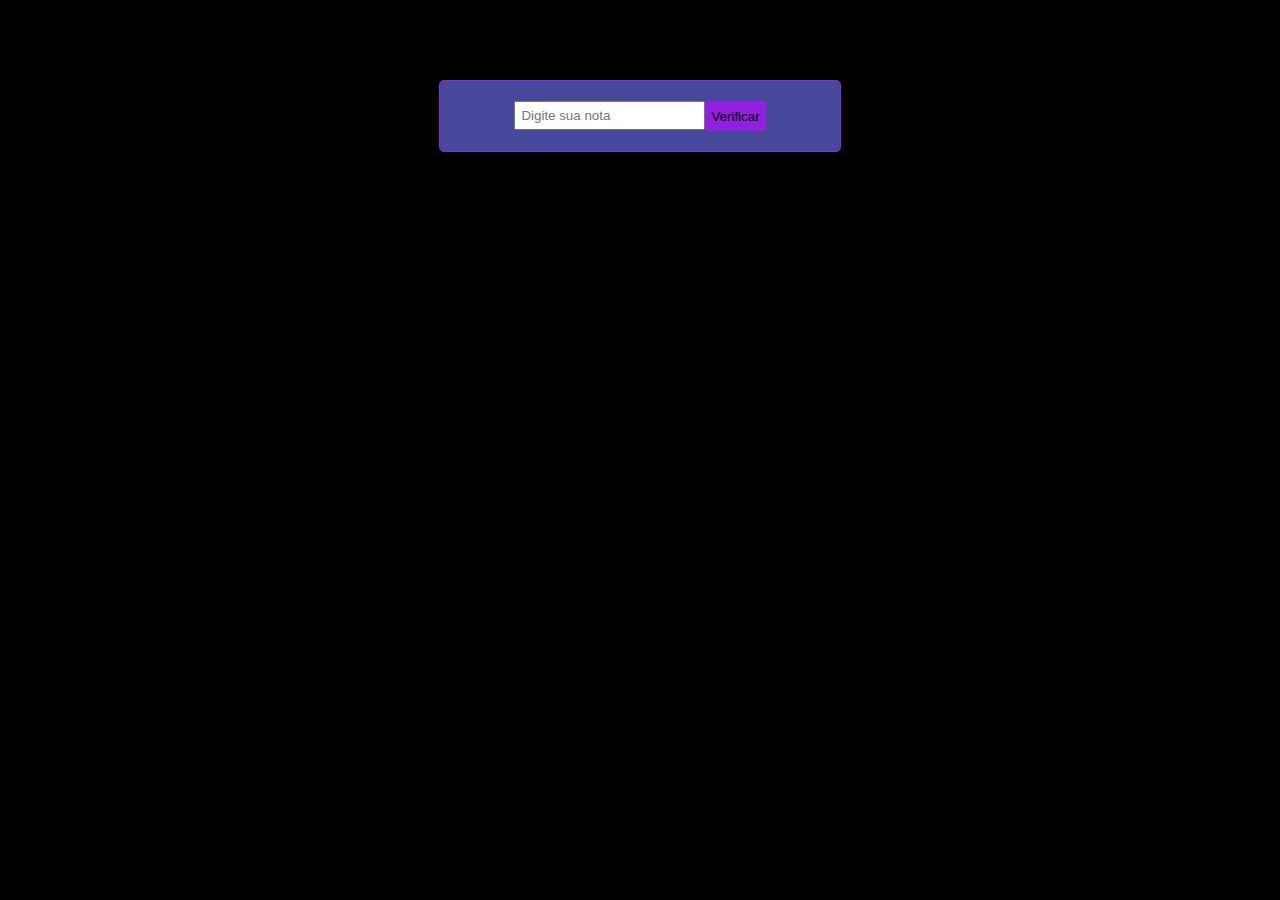
<file: index.html>
<!DOCTYPE html>
<html lang="pt-br">
<head>
    <meta charset="UTF-8">
    <meta name="viewport" content="width=device-width, initial-scale=1.0">
    <title>Verificador de nota</title>
    <link rel="stylesheet" href="./css/style.css">
</head>
<body>
    <div class="container">
        <form>
            <div class="form-control">
                <input type="text" id="nota" placeholder="Digite sua nota">
            </div>
            <button> Verificar </button>
        </form>
    </div>
    <script src="./js/script.js"></script>
</body>
</html>
</file>
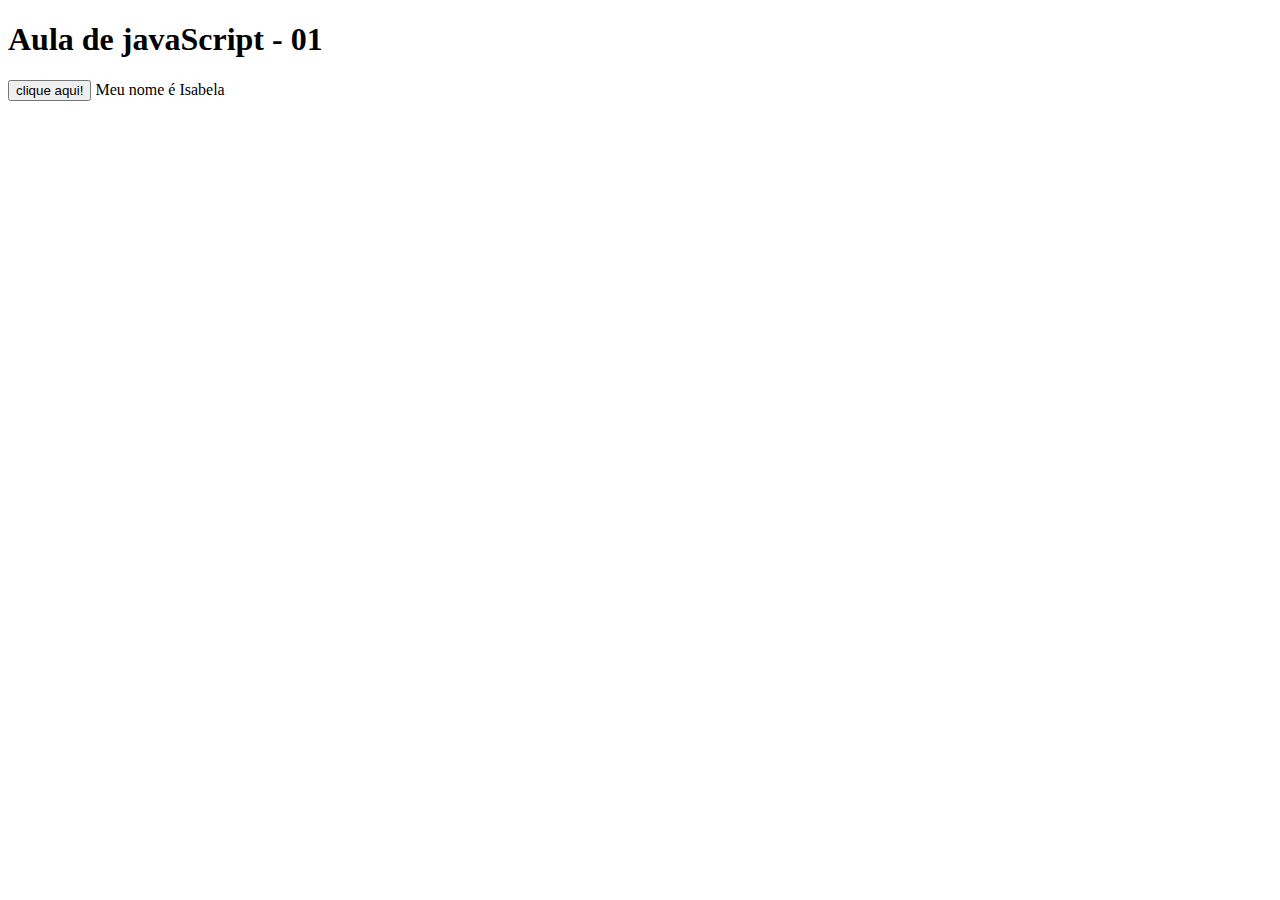
<file: aula.html>
<!DOCTYPE html>
<html lang="pt-br">
<head>
    <meta charset="UTF-8">
    <meta name="viewport" content="width=device-width, initial-scale=1.0">
    <title>Primeira aula de JavaScript</title>
</head>
<body>
    <h1>Aula de javaScript - 01</h1>

    <button onclick="alert('Olá meu nome é Isabela')">clique aqui!</button>
   
    <script type="text/javascript" src="aula.js"></script>
</body>
</html>
</file>
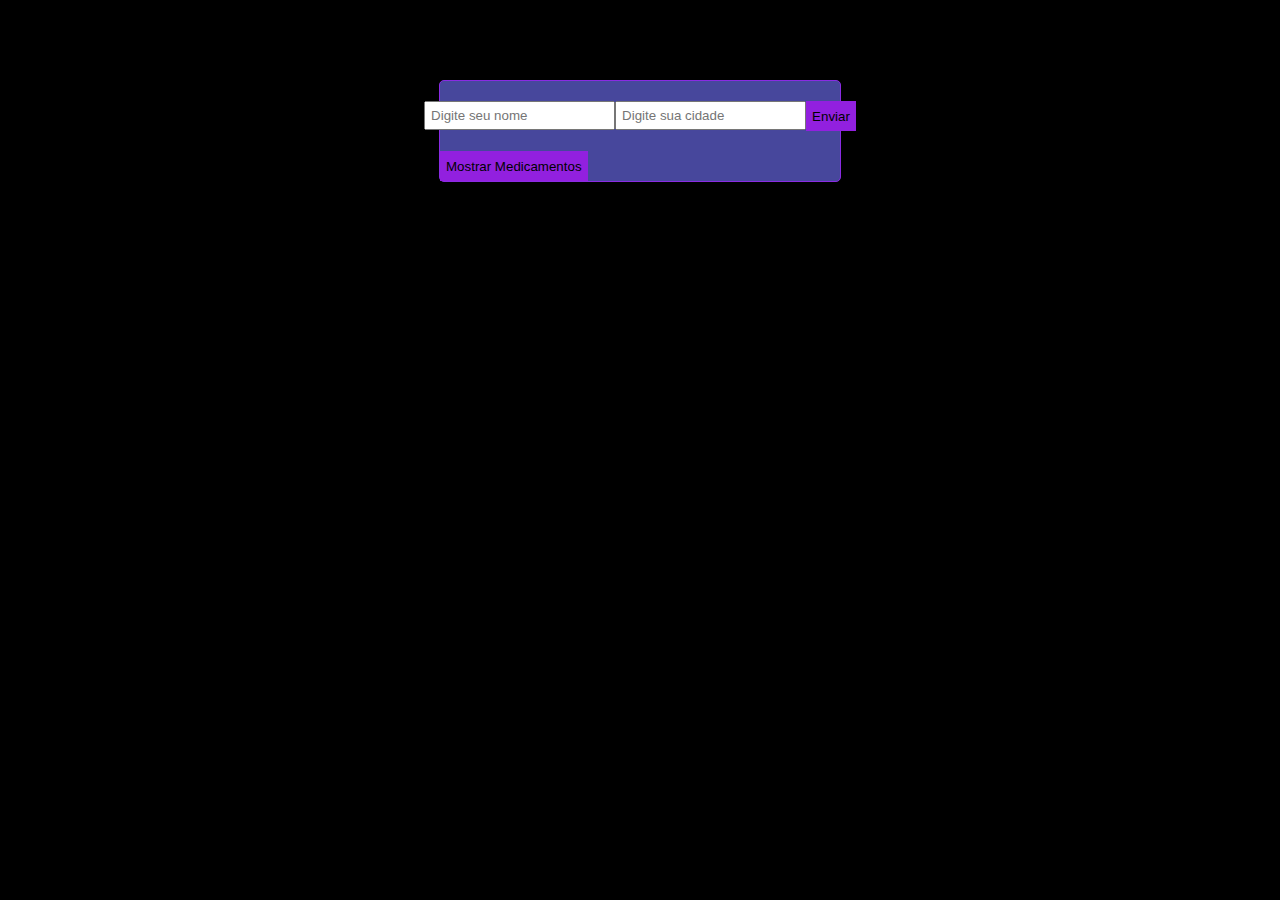
<file: contato.html>
<!DOCTYPE html>
<html lang="en">
<head>
    <meta charset="UTF-8">
    <meta name="viewport" content="width=device-width, initial-scale=1.0">
    <title>Contato</title>
    <link rel="stylesheet" href="./css/style.css">

    
</head>
<body>
    <!-- div.conatier  -->
    <div class="container">
        <form action="">
            <div class = "form-control">
                <input type="text" id="nome" placeholder="Digite seu nome"/>
            </div>

            <div class = "form-control">
                <input type="text" id="cidade" placeholder="Digite sua cidade"/>
            </div>

            <div>
                <button type="submit"> Enviar </button>
            </div>
        </form>

        <div class="lista">
            <button id="medicamentos"> Mostrar Medicamentos </button>
            <ul class="remedios d-none">
                <!-- ultilizando duas classes -->
                <li>Dorflex</li>
                <li>Lorem</li>
                <li>Dipirona</li>
            </ul>
            <!-- ul.remedios>li*3 -->

        </div>

    </div>
    

    <script src="./js/script.js"></script>
</body>
</html>
</file>
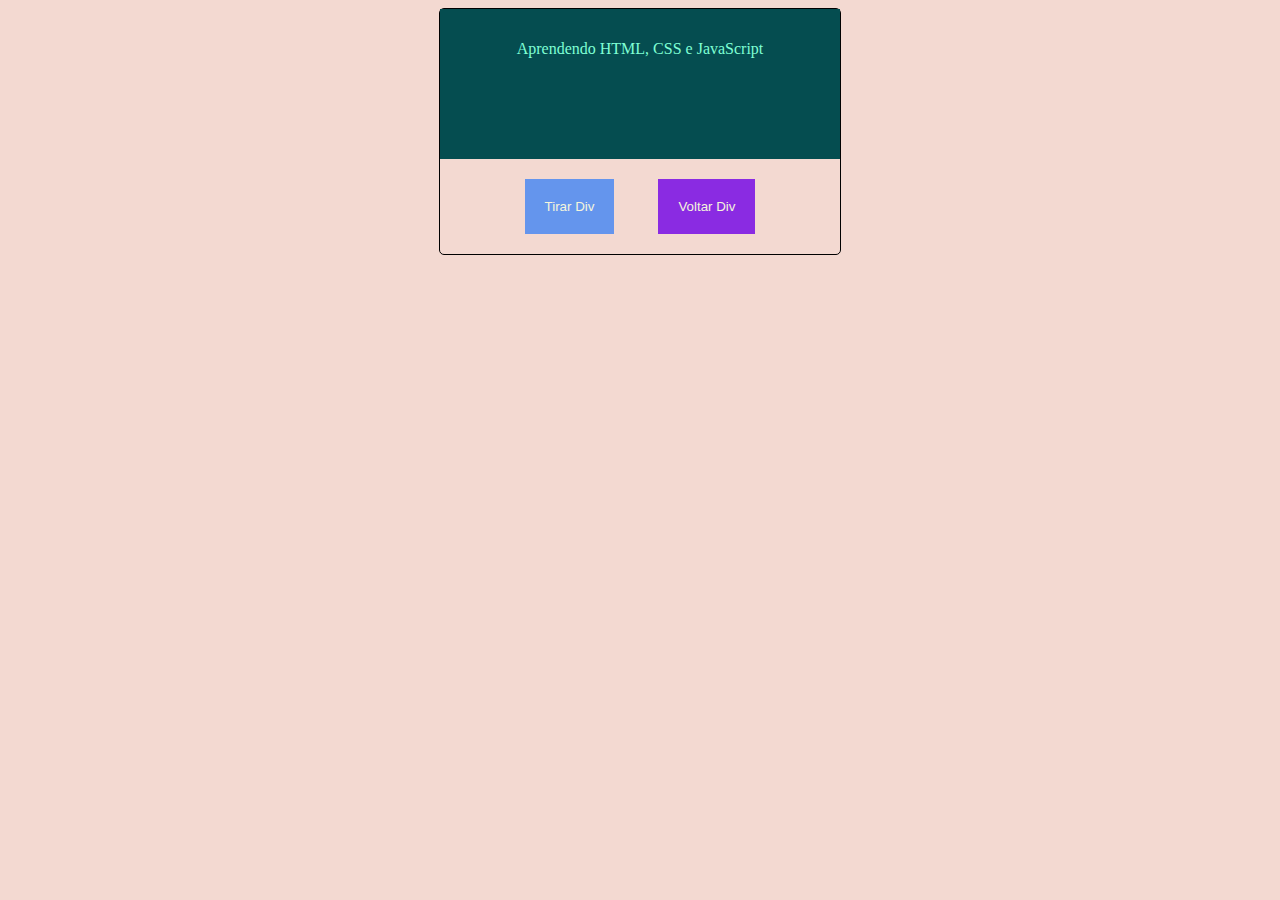
<file: dom.html>
<!DOCTYPE html><!--  html5 -->
<html lang="pt-br"><!-- //pt-br(port) -->
<head>
    <meta charset="UTF-8">
    <meta name="viewport" content="width=device-width, initial-scale=1.0">
    <title>Dom</title>
    <link rel="stylesheet" href="css/dom.css">
    <!-- link:css já faz a linha toda, href="css/dom.css" vai pegar o arquivo -->
</head>
<body>
    <div class="container">
        <div class="card">
            Aprendendo HTML, CSS e JavaScript
        </div>

        <button class="botao tirarDiv">Tirar Div</button>

        <button class="botao voltarDiv"> Voltar Div </button>

    </div>
    <script src="js/dom.js"></script>
</body>
</html>
<!-- div.container , cria toda a estrutura-->
<!-- onclick um evento em js, quando o usuaro clicar vai abai a fnção do js -->
</file>
<file: css/style.css>
*{
    margin: 0;
    padding: 0;
}
body{
    background-color: black;
}
.container{
    border: 1px solid blueviolet;
    max-width: 400px;
    margin: 80px auto;
    background:rgba(83, 83, 182, 0.856);
    border-radius: 5px;
}

form {
    display:flex;
    justify-content: center;
    padding: 20px;
}

.form-control input[type="text"]{
    padding: 5px;
    outline: 0;
}

button {
    background: rgb(146, 32, 223);
    color: black;
    padding: 6px;
    border: 0;
    cursor: pointer;
    height: 30px;
}

.error {
    color:red;
    text-align: left;
}

.d-none {
    display: none;
}
</file>
<file: css/dom.css>
body{
    background-color: rgb(243, 217, 209);
}



.container{
    max-width: 400px;
    border: 1px solid black;
    border-radius: 5px; /* deixa a borda arredondada */
    margin: 0 auto;
    /* auto é para ficar automatico a centro */
    text-align: center;
}

.card{
    background-color: rgb(5, 77, 80);
    height: 150px; /* altura  */
    text-align: center;
    line-height: 80px;
    color: aquamarine;
}

.botao {
    background-color: cornflowerblue;
    color: beige;
    padding: 20px;
    margin: 20px;
    border: 0;
    cursor: pointer;  /*fica uma maozinha no botão */

}

.voltarDiv {
    background-color: blueviolet;
}
</file>
